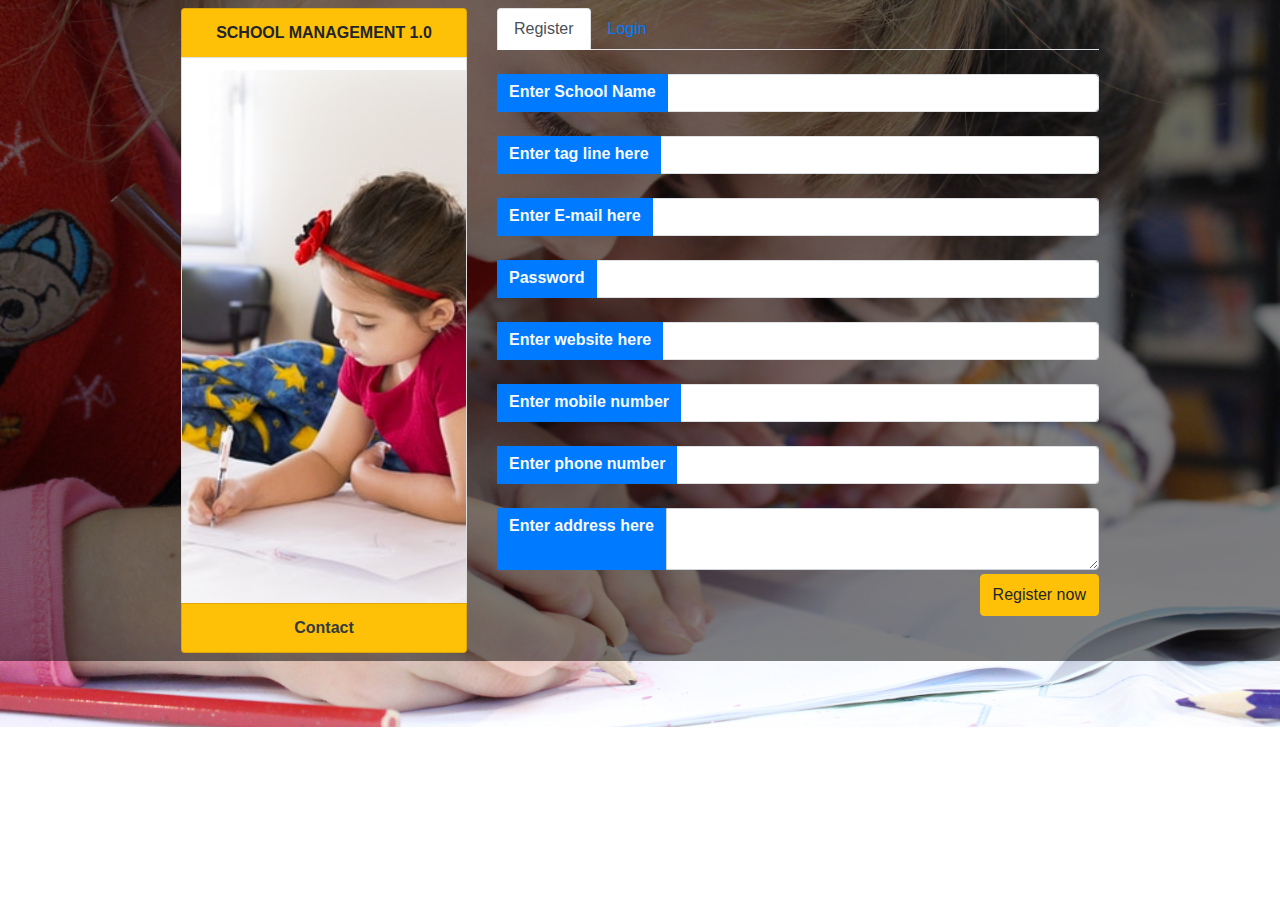
<file: index.html>
<!DOCTYPE html>
<html lang="en">

<head>
    <meta charset="UTF-8" />
    <meta name="viewport" content="width=device-width, initial-scale=1.0" />
    <meta http-equiv="X-UA-Compatible" content="ie=edge" />

    <link rel="stylesheet" href="style/style.css" />
    <link rel="stylesheet" href="style/responsive.css" />
    <link rel="stylesheet" href="style/bootstrap.min.css" />
    <link rel="stylesheet" href="style/animate.css" />

    <script src="js/jquery-3.2.1.slim.min.js"></script>
    <script src="js/popper.min.js"></script>
    <script src="js/bootstrap.min.js"></script>
    <script src="js/main.js"></script>

    <link rel="stylesheet" href="https://cdnjs.cloudflare.com/ajax/libs/font-awesome/4.7.0/css/font-awesome.min.css" />

    <title>Document</title>
</head>

<body>
    <div class="dark d-flex align-items-center p-2 ">
        <div class="container w-75">
            <div class="row">
                <div class="col-md-4 ">
                    <ul class="list-group ">
                        <li class="list-group-item font-weight-bold text-center bg-warning">
                            SCHOOL MANAGEMENT 1.0
                        </li>
                        <li class="list-group-item px-0 pb-0">
                            <img src="images/child.jpg" width="100%" />
                        </li>
                        <li class="list-group-item text-center font-weight-bold bg-warning">
                            <a href="#" class="list-group-link text-dark">Contact</a>
                        </li>
                    </ul>
                </div>
                <div class="col-md-8">
                    <ul class="nav nav-tabs ">
                        <li class="nav-item">
                            <a href="#register" class="nav-link active" data-toggle="tab">Register</a>
                        </li>

                        <li class="nav-item">
                            <a href="#login" class="nav-link" data-toggle="tab">Login</a>
                        </li>
                    </ul>
                    <div class="tab-content py-4 " style="overflow-x: hidden;">
                        <div id="register" class="tab-pane active animated slideInLeft faster">
                            <form id="register-form">
                                <div class="input-group mb-4">
                                    <div class="input-group-prepand bg-primary">
                                        <span class="input-group-text border-0 bg-primary text-light font-weight-bold">Enter
                                            School
                                            Name</span>
                                    </div>
                                    <input type="text" required="required" name="school-name" id="school-name" class="form-control border border-left-0" />
                                </div>

                                <div class="input-group mb-4">
                                    <div class="input-group-prepand bg-primary">
                                        <span class="input-group-text border-0 bg-primary text-light font-weight-bold">Enter
                                            tag line
                                            here</span>
                                    </div>
                                    <input type="text" name="tag-line" id="tag-line" class="form-control border border-left-0" />
                                </div>

                                <div class="input-group mb-4">
                                    <div class="input-group-prepand bg-primary">
                                        <span class="input-group-text border-0 bg-primary text-light font-weight-bold">Enter
                                            E-mail
                                            here</span>
                                    </div>
                                    <input type="email" required="required" name="email" id="email-here" class="form-control border border-left-0" />
                                </div>

                                <div class="input-group mb-4">
                                    <div class="input-group-prepand bg-primary">
                                        <span class="input-group-text border-0 bg-primary text-light font-weight-bold">Password</span>
                                    </div>
                                    <input type="password" required="required" name="password" minlength="8" maxlength="16" id="password" class="form-control border border-left-0" />
                                </div>

                                <div class="input-group mb-4">
                                    <div class="input-group-prepand bg-primary">
                                        <span class="input-group-text border-0 bg-primary text-light font-weight-bold">Enter
                                            website
                                            here</span>
                                    </div>
                                    <input type="url" name="website" id="website-here" class="form-control border border-left-0" />
                                </div>

                                <div class="input-group mb-4">
                                    <div class="input-group-prepand bg-primary">
                                        <span class="input-group-text border-0 bg-primary text-light font-weight-bold">Enter
                                            mobile
                                            number</span>
                                    </div>
                                    <input type="number" minlength="10" maxlength="10" id="mobile" class="form-control border border-left-0" name="mobile" title="10 digit mobile number" required>


                                </div>

                                <div class="input-group mb-4">
                                    <div class="input-group-prepand bg-primary">
                                        <span class="input-group-text border-0 bg-primary text-light font-weight-bold">Enter phone number
                                     </span>
                                    </div>
                                    <input type="number" minlength="10" maxlength="10" name="phone-number" id="phone-number" required="required" class="form-control border border-left-0 " />
                                </div>

                                <div class="input-group">
                                    <div class="input-group-prepand bg-primary">
                                        <span class="input-group-text border-0 bg-primary text-light font-weight-bold text-center">Enter
                                            address here</span>
                                    </div>
                                    <textarea class="form-control" name="address" id="address" required="required" id="address"></textarea>
                                </div>

                                <div class="alert float-left mt-1 w-75 d-none" id="message">
                                    <i class="fa fa-close close" style="font-size: 20px;" data-dismiss="alert"></i>
                                </div>

                                <button class="btn btn-warning float-right py-2 mt-1" type="submit">
                                    Register now
                                </button>
                            </form>
                        </div>
                        <!--start login tab -->

                        <div id="login" class="tab-pane animated slideInLeft faster">
                            <form class="login-form">
                                <div class="input-group mb-4">
                                    <div class="input-group-prepand text-center bg-primary">
                                        <span class="input-group-text bg-primary text-light border-0">Username</span>
                                    </div>
                                    <input type="email" name="username-email" placeholder="youremail@domain.com" class="form-control border-left-0" id="login_username" />
                                </div>

                                <div class="input-group mb-4">
                                    <div class="input-group-prepand text-center bg-primary">
                                        <span class="input-group-text bg-primary text-light border-0">Password</span>
                                    </div>
                                    <input type="password" name="username-password" placeholder="12345@!Asff" class="form-control border-left-0" id="login_password" />
                                </div>
                                <div class="alert float-left mt-1 w-75 d-none" id="message_login">
                                    <i class="fa fa-close close" style="font-size: 20px;" data-dismiss="alert"></i>
                                </div>
                                <button class="btn btn-warning float-right py-2 mt-1" type="submit">
                                    Login-now
                                </button>
                            </form>
                        </div>
                    </div>
                </div>
            </div>
        </div>
    </div>

    <!-- delete confirm model -->
    <div class="modal animated slideInDown" id="modal_confirm">
        <div class="modal-dialog">
            <div class="alert alert-success delete-success-notice d-none">
                <b>Delete Success ! </b>Now you can register for new school
            </div>
            <div class="modal-content delete_message">
                <div class="modal-header">
                    <h4 class="modal-title">Delete notice</h4>
                </div>
                <div class="modal-body">
                    Do you want to delete previous record ?
                </div>
                <div class="modal-footer">
                    <button class="btn btn-danger" id="delete-btn">Delete</button>
                    <button class="btn btn-danger" data-dismiss="modal">Cancel</button>
                </div>
            </div>
        </div>

    </div>
</body>

</html>
</file>
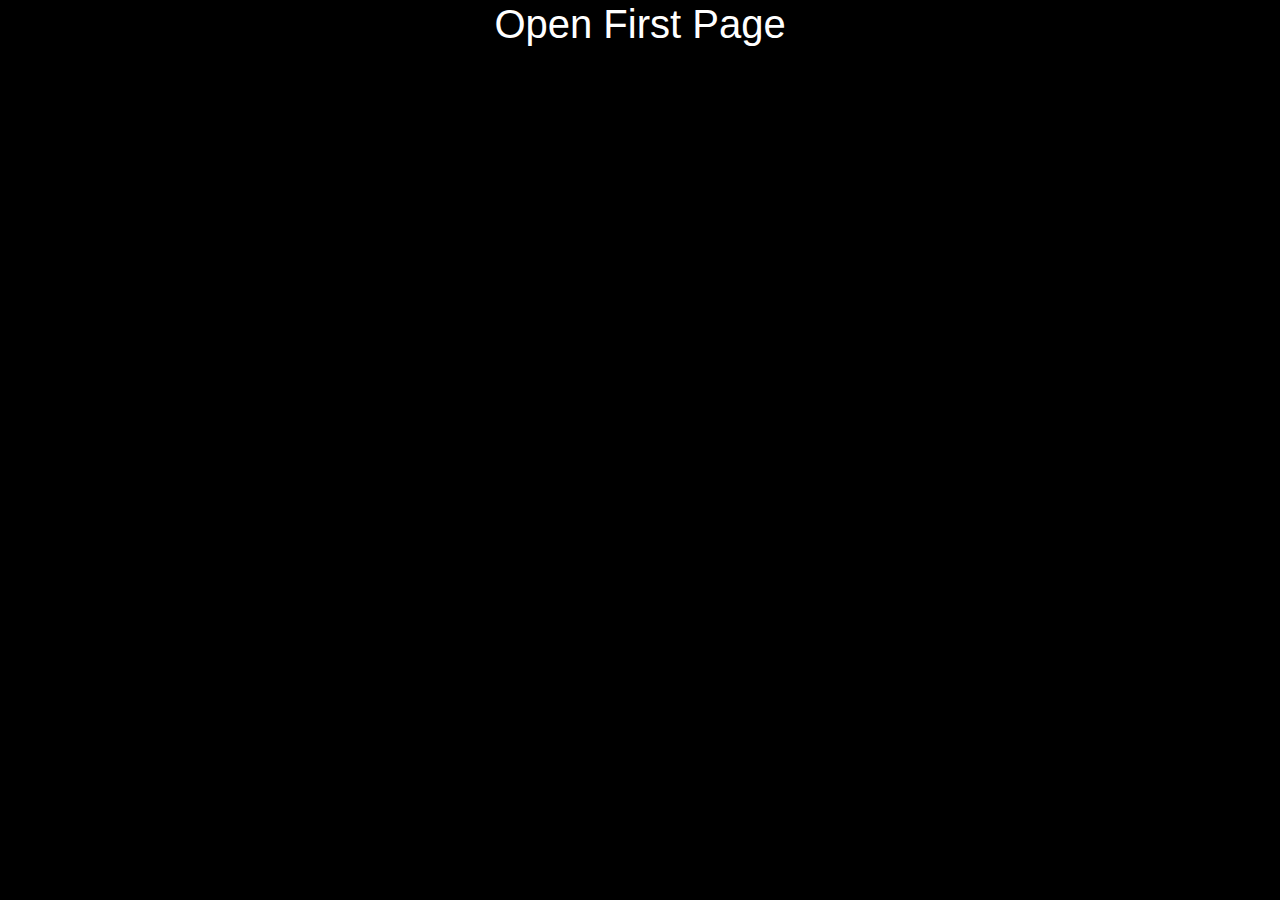
<file: success/admission_slip.html>
<!DOCTYPE html>
<html lang="en">

<head>
    <meta charset="UTF-8" />
    <meta name="viewport" content="width=device-width, initial-scale=1.0" />
    <meta http-equiv="X-UA-Compatible" content="ie=edge" />

    <link rel="stylesheet" href="../style/responsive.css" />
    <link rel="stylesheet" href="../style/bootstrap.min.css" />
    <link rel="stylesheet" href="../style/animate.css" />

    <link rel="stylesheet" href="https://cdnjs.cloudflare.com/ajax/libs/font-awesome/4.7.0/css/font-awesome.min.css" />

    <script src="../js/jquery-3.2.1.slim.min.js"></script>
    <script src="../js/popper.min.js"></script>
    <script src="../js/bootstrap.min.js"></script>
    <script src="js/admission.js"></script>

    <title>Admission Slip</title>
</head>

<body>
    <div id="dark" style="width:100%;">
        <div class="container-fluid" style="width:70%;">
            <table class="table table-bordered mt-5">
                <tr>
                    <td width="150" class="pic p-0"></td>
                    <td colspan="3">
                        <h2 class="text-center school_name"></h2>
                        <p class="text-center school_tagline"></p>
                        <div align="center">
                            <button class="btn btn-light office_no"></button>
                        </div>
                    </td>
                </tr>
                <tr>
                    <td><b>Candidate Name</b></td>
                    <td class="candidate_name"></td>
                    <td width="150"><b>DOB</b></td>
                    <td class="dob"></td>
                </tr>
                <tr>
                    <td><b>Gender</b></td>
                    <td class="gender"></td>
                    <td width="150"><b>Admission Date</b></td>
                    <td class="adm_date"></td>
                </tr>
                <tr>
                    <td><b>Father's Name</b></td>
                    <td class="f_name"></td>
                    <td width="150"><b>Admitted In</b></td>
                    <td class="admitted">School</td>
                </tr>
                <tr>
                    <td><b>Mother's Name</b></td>
                    <td colspan="3" class="m_name"></td>
                </tr>
                <tr>
                    <td><b>Mobile Number</b></td>
                    <td colspan="3" class="mobile_num"></td>
                </tr>
                <tr>
                    <td><b>Address</b></td>
                    <td colspan="3" class="address"></td>
                </tr>
            </table>

            <div align="center">
                <button class="btn btn-dark print">Print Document</button>
            </div>
        </div>
    </div>
</body>

</html>
</file>
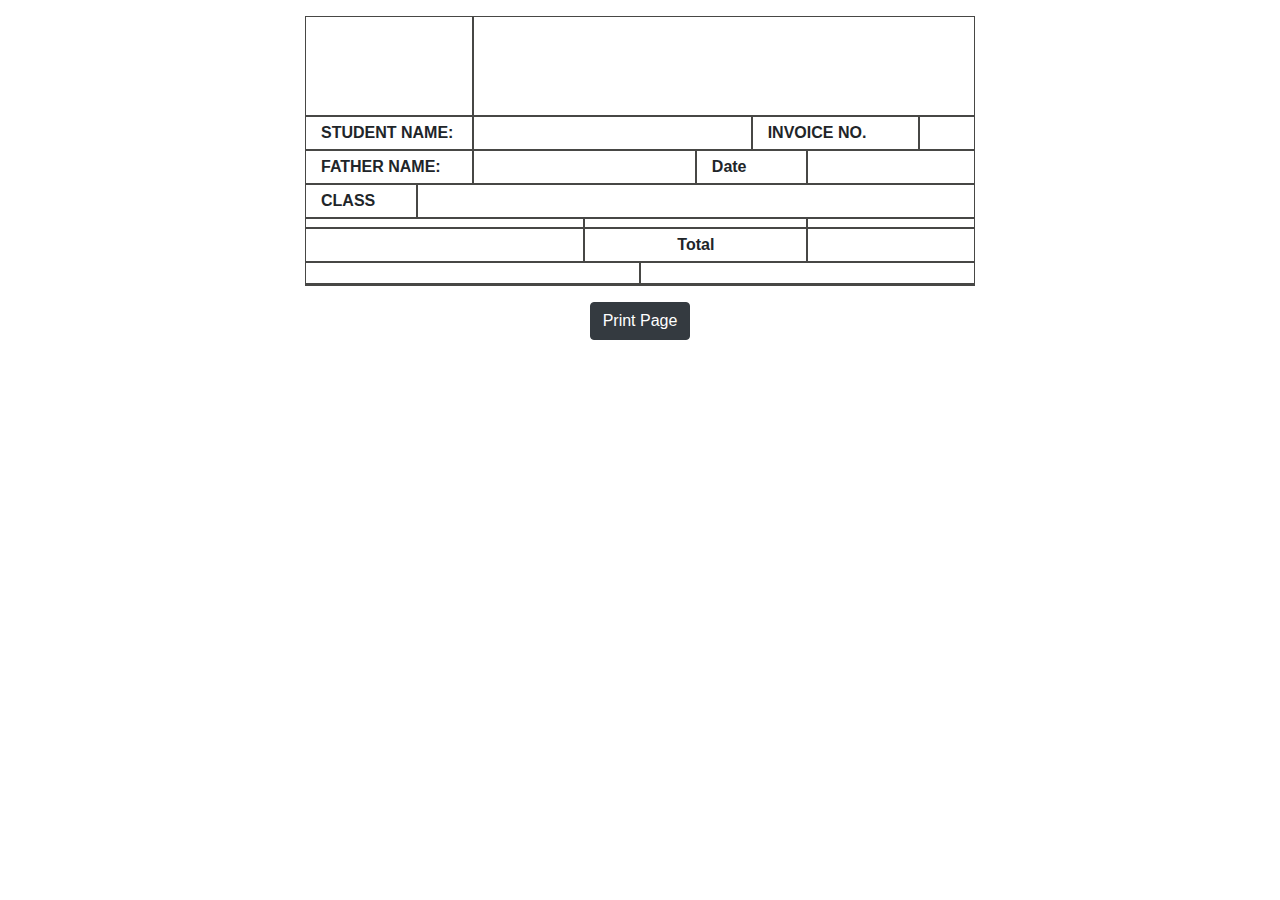
<file: success/invoice.html>
<!DOCTYPE html>
<html lang="en">

<head>
    <meta charset="UTF-8" />
    <meta name="viewport" content="width=device-width, initial-scale=1.0" />
    <meta http-equiv="X-UA-Compatible" content="ie=edge" />

    <link rel="stylesheet" href="../style/responsive.css" />
    <link rel="stylesheet" href="../style/bootstrap.min.css" />
    <link rel="stylesheet" href="../style/animate.css" />

    <link rel="stylesheet" href="https://cdnjs.cloudflare.com/ajax/libs/font-awesome/4.7.0/css/font-awesome.min.css" />

    <script src="../js/jquery-3.2.1.slim.min.js"></script>
    <script src="../js/popper.min.js"></script>
    <script src="../js/bootstrap.min.js"></script>
    <script src="js/invoice.js"></script>

    <title>Invoice</title>
    <style>
        .border {
            border: 1px solid #474745 !important;
        }
    </style>
</head>

<body>

    <div class="w-50 mx-auto mt-3">
        <div class="row">
            <div class="col-md-3 d-flex border logo" style="height: 100px;">

            </div>
            <div class="col-md-9 border text-center">
                <h2 class=" mt-3 school_name" style="text-transform: uppercase;"></h2>
                <span class="tag-line"></span>
            </div>

        </div>
        <div class="row">
            <div class="col-md-3 border font-weight-bold py-1">
                <span>STUDENT NAME:</span>
            </div>
            <div class="col-md-5 border py-1">
                <span class="s_name"></span>
            </div>
            <div class="col-md-3 border font-weight-bold py-1">
                <span>INVOICE NO.</span>
            </div>
            <div class="col-md-1 border py-1">
                <span class="invoice-no"></span>
            </div>
        </div>

        <div class="row">
            <div class="col-md-3 border font-weight-bold py-1">
                <span>FATHER NAME:</span>
            </div>
            <div class="col-md-4 border py-1">
                <span class="f_name"></span>
            </div>
            <div class="col-md-2 border font-weight-bold py-1">
                <span>Date</span>
            </div>
            <div class="col-md-3 border py-1">
                <span class="invoice-date"></span>
            </div>
        </div>

        <div class="row">
            <div class="col-md-2 border font-weight-bold py-1">
                <span>CLASS</span>
            </div>
            <div class="col-md-10 border py-1">
                <span class="class"></span>
            </div>
        </div>

        <div class="row">
            <div class="col-md-5 border border-remove">

            </div>
            <div class="col-md-4 description font-weight-bold text-center border py-1">


            </div>
            <div class="col-md-3 fee font-weight-bold text-center border py-1">

            </div>
        </div>

        <div class="row">
            <div class="col-md-5 border border-remove">

            </div>
            <div class="col-md-4 font-weight-bold text-center border py-1">
                <span>Total</span>

            </div>
            <div class="col-md-3 font-weight-bold text-center border py-1">
                <span class="amount"></span>

            </div>
        </div>
        <div class="row">
            <div class="col-md-6 text-center border py-2">
                <span class=" principal_sign"></span>
                <p class="mb-1 principal_text"></p>
            </div>
            <div class="col-md-6 text-center border py-2">
                <span class="director_sign"></span>
                <p class="mb-1 director_text"></p>
            </div>


        </div>
        <div class="row">
            <div class="col-md-12 mb-3 border text-center font-weight-bold">
                <span class="address"></span>
            </div>
        </div>
        <div align="center">
            <button class="btn btn-dark print">Print Page</button>
        </div>
    </div>
</body>

</html>
</file>
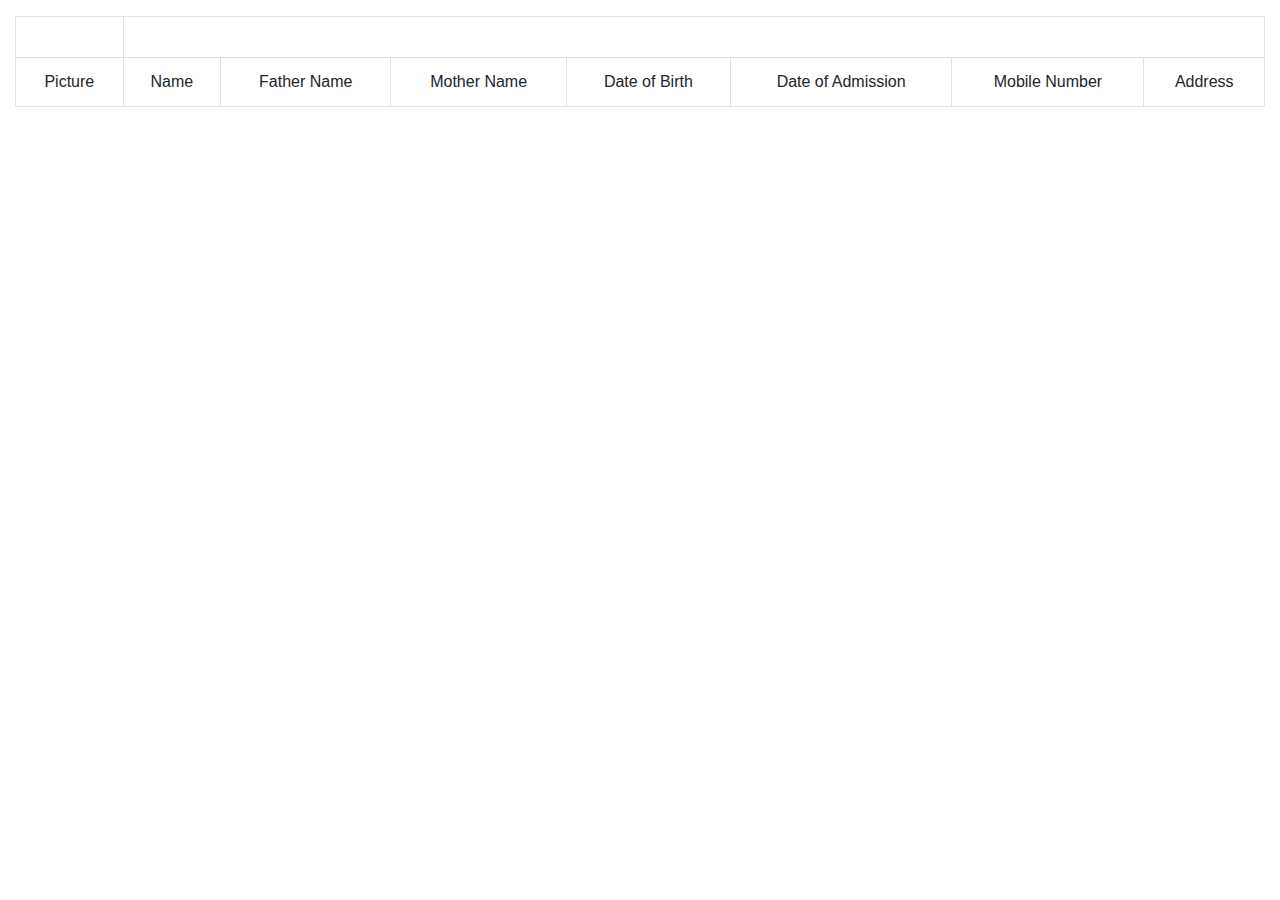
<file: success/student.html>
<!DOCTYPE html>
<html lang="en">

<head>
    <meta charset="UTF-8" />
    <meta name="viewport" content="width=device-width, initial-scale=1.0" />
    <meta http-equiv="X-UA-Compatible" content="ie=edge" />

    <link rel="stylesheet" href="../style/responsive.css" />
    <link rel="stylesheet" href="../style/bootstrap.min.css" />
    <link rel="stylesheet" href="../style/animate.css" />

    <link rel="stylesheet" href="https://cdnjs.cloudflare.com/ajax/libs/font-awesome/4.7.0/css/font-awesome.min.css" />

    <script src="../js/jquery-3.2.1.slim.min.js"></script>
    <script src="../js/popper.min.js"></script>
    <script src="../js/bootstrap.min.js"></script>
    <script src="js/student.js"></script>

    <title>Student details</title>
</head>

<body>
    <div class="container-fluid mt-3">
        <table class="table table-bordered text-center table">
            <tr>
                <td class="logo"></td>
                <td colspan="7">
                    <h2 class="school_name text-center"></h2>
                    <p style="font-size:20px;text-align:center;" class="tagLine"></p>
                </td>
            </tr>
            <tr>
                <td>Picture</td>
                <td>Name</td>
                <td>Father Name</td>
                <td>Mother Name</td>
                <td>Date of Birth</td>
                <td>Date of Admission</td>
                <td>Mobile Number</td>
                <td>Address</td>
            </tr>

        </table>
    </div>
</body>

</html>
</file>
<file: style/style.css>
@charset "utf-8";
body {
    background-image: url("../images/student.jpg");
    background-size: 100% 110%;
    background-repeat: no-repeat;
}

.dark {
    background-color: rgba(0, 0, 0, 0.5);
    width: 100%;
    background-repeat: no-repeat;
}
</file>
<file: style/responsive.css>
@media(max-width:768px) {
    .border-remove {
        border: none !important;
        background: none !important;
    }
}
</file>
